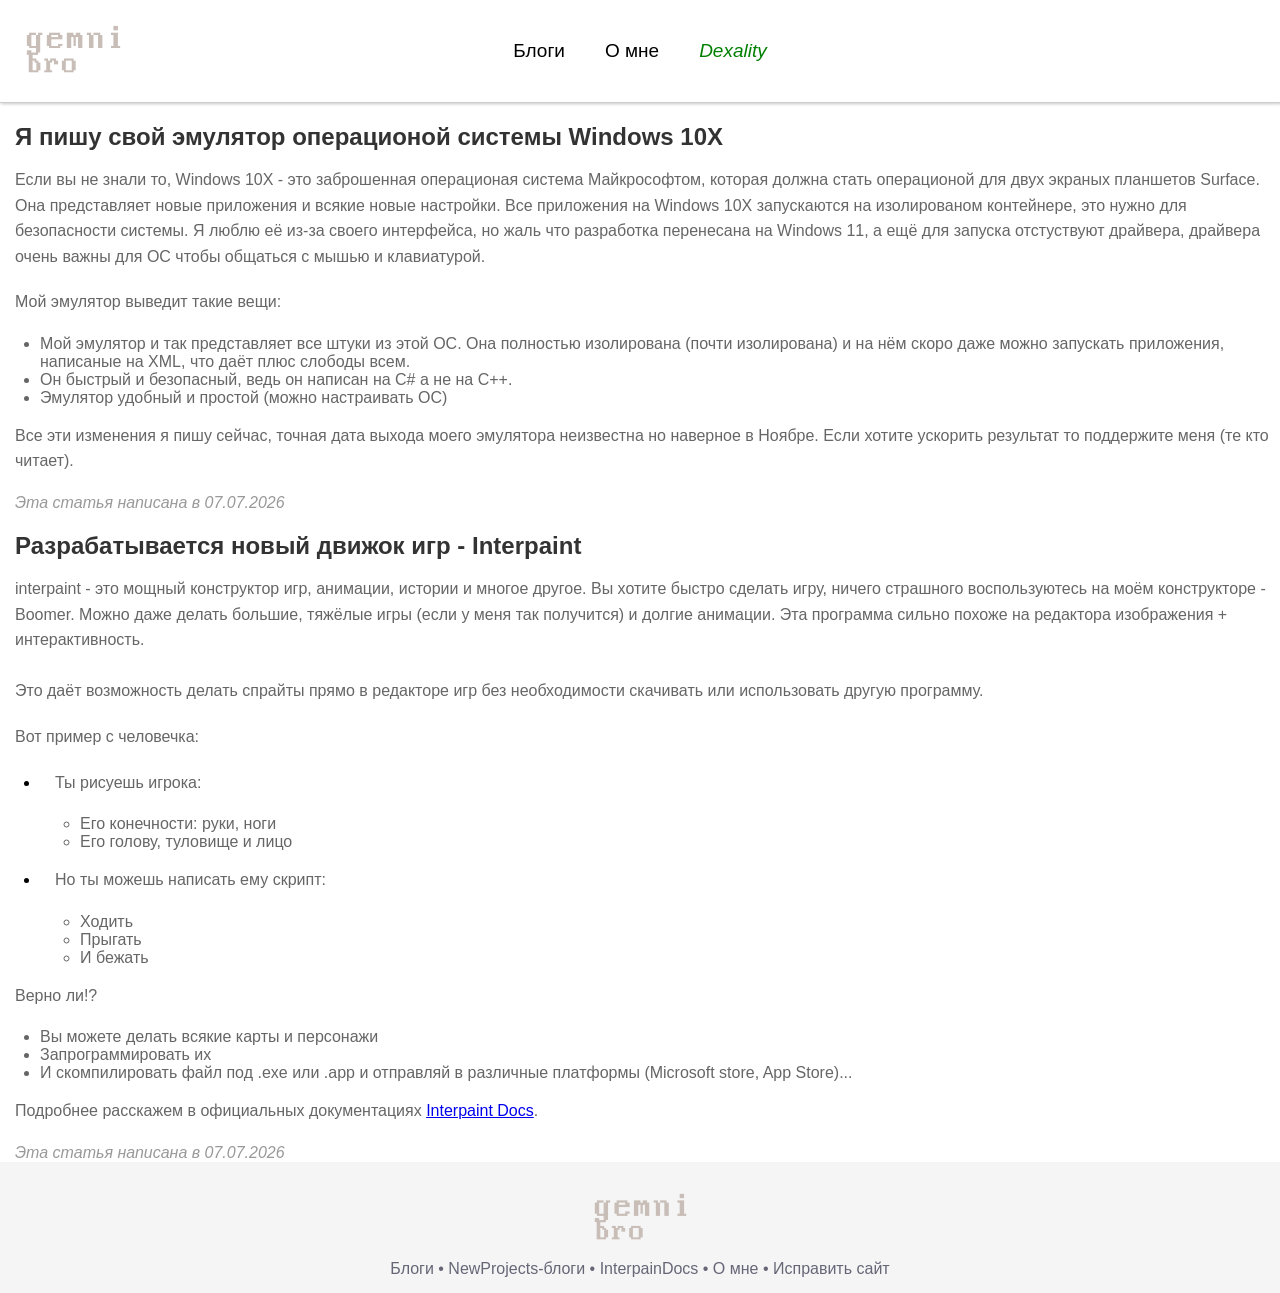
<file: index.html>
<!DOCTYPE html>
<html lang="ru">
<head>
    <meta charset="UTF-8">
    <meta name="viewport" content="width=device-width, initial-scale=1.0">
    <title>gemnibro: home and news</title>
    <link rel="stylesheet" href="set.css">
    <link rel="stylesheet" href="header.css">
    <link rel="stylesheet" href="text.css">
    <link rel="stylesheet" href="footer.css">
    <link rel="icon" type="image/png" href="favicon.png">
</head>

<body>
    <header width="500px" height="500px">
        <nav>
            <div class="center_elements">
                <a href="index.html" class="home"><img src="asset_zone/gb-logo.png" alt="gemnibro logo" height="50"></a>
                <a href="Blog/index.html"><button class="navigation-style">Блоги</button></a>
                <a href="About/index.html"><button class="navigation-style">О мне</button></a>
                <a href="Dexality/index.html"><button class="navigation-style"><i style="color: green">Dexality</i></button></a>
            </div>
        </nav>
    </header>

    <main>
            <h2>Я пишу свой эмулятор операционой системы Windows 10X</h2>
            <p>Если вы не знали то, Windows 10X - это заброшенная операционая система Майкрософтом, которая должна стать операционой для двух экраных планшетов Surface. Она представляет новые приложения и всякие новые настройки. Все приложения на Windows 10X запускаются на изолированом контейнере, это нужно для безопасности системы. Я люблю её из-за своего интерфейса, но жаль что разработка перенесана на Windows 11, а ещё для запуска отстуствуют драйвера, драйвера очень важны для ОС чтобы общаться с мышью и клавиатурой.</p>
            <p>Мой эмулятор выведит такие вещи:</p>
            <ul>
                <li style="color:#666; font-family: 'Segoe UI', 'San Francisco', Helvetica, Arial, sans-serif;">Мой эмулятор и так представляет все штуки из этой ОС. Она полностью изолирована (почти изолирована) и на нём скоро даже можно запускать приложения, написаные на XML, что даёт плюс слободы всем.</li>
                <li style="color:#666; font-family: 'Segoe UI', 'San Francisco', Helvetica, Arial, sans-serif;">Он быстрый и безопасный, ведь он написан на C# а не на C++.</li>
                <li style="color:#666; font-family: 'Segoe UI', 'San Francisco', Helvetica, Arial, sans-serif;">Эмулятор удобный и простой (можно настраивать ОС)</li>
            </ul>
            <p>Все эти изменения я пишу сейчас, точная дата выхода моего эмулятора неизвестна но наверное в Ноябре. Если хотите ускорить результат то поддержите меня (те кто читает).</p>
        </article>

        <label><i>Эта статья написана в <time datetime="07/07/2026">07.07.2026</time></i></label>
        
        <!--2-->

        <article>
            <h2>Разрабатывается новый движок игр - Interpaint</h2>
            <p>interpaint - это мощный конструктор игр, анимации, истории и многое другое. Вы хотите быстро сделать игру, ничего страшного воспользуютесь на моём конструкторе - Boomer. Можно даже делать большие, тяжёлые игры (если у меня так получится) и долгие анимации. Эта программа сильно похоже на редактора изображения + интерактивность.<br><br>Это даёт возможность делать спрайты прямо в редакторе игр без необходимости скачивать или использовать другую программу.</p>
            <p>Вот пример с человечка:</p>
            <ul>
                <li>
                    <p>Ты рисуешь игрока:</p>
                    <ul>
                        <li style="color:#666; font-family: 'Segoe UI', 'San Francisco', Helvetica, Arial, sans-serif;">Его конечности: руки, ноги</li>
                        <li style="color:#666; font-family: 'Segoe UI', 'San Francisco', Helvetica, Arial, sans-serif;">Его голову, туловище и лицо</li>
                    </ul>
                </li>

                <li>
                    <p>Но ты можешь написать ему скрипт:</p>
                    <ul>
                        <li style="color:#666; font-family: 'Segoe UI', 'San Francisco', Helvetica, Arial, sans-serif;">Ходить</li>
                        <li style="color:#666; font-family: 'Segoe UI', 'San Francisco', Helvetica, Arial, sans-serif;">Прыгать</li>
                        <li style="color:#666; font-family: 'Segoe UI', 'San Francisco', Helvetica, Arial, sans-serif;">И бежать</li>
                    </ul>
                </li>
            </ul>
            <p>Верно ли!?</p>
            <ul>
                <li style="color:#666; font-family: 'Segoe UI', 'San Francisco', Helvetica, Arial, sans-serif;">Вы можете делать всякие карты и персонажи</li>
                <li style="color:#666; font-family: 'Segoe UI', 'San Francisco', Helvetica, Arial, sans-serif;">Запрограммировать их</li>
                <li style="color:#666; font-family: 'Segoe UI', 'San Francisco', Helvetica, Arial, sans-serif;">И скомпилировать файл под .exe или .app и отправляй в различные платформы (Microsoft store, App Store)...</li>
            </ul>
            <p>Подробнее расскажем в официальных документациях <a href="../InterpaintDocs/index.html">Interpaint Docs</a>.</p>
        </article>

        <label><i>Эта статья написана в <time datetime="07/07/2026">07.07.2026</time></i></label>
    </main>
    
    <footer>
        <div class="footer-navigation-container">
            <div class="footer-navigation-logo">
                <img src="asset_zone/gb-logo.png" alt="gemnibro logo" width="95">
            </div>
        
            <div class="footer-navigation-container">
                <a href="../Blog/index.html" class="footer-navigation-text">Блоги</a><span style="color:#667"> • </span>
                <a href="../NewProjects/index.html" class="footer-navigation-text">NewProjects-блоги</a><span style="color:#667"> • </span>
                <a href="../InterpaintDocs/index.html" class="footer-navigation-text">InterpainDocs</a><span style="color:#667"> • </span>
                <a href="../About/index.html" class="footer-navigation-text">О мне</a><span style="color:#667"> • </span>
                <a href="https://github.com/gemnibro-ux/gemnibro-ux.github.io/issues" class="footer-navigation-text">Исправить сайт</a> 
            </div>
        </div>
    </footer>
</body>
</html>
</file>
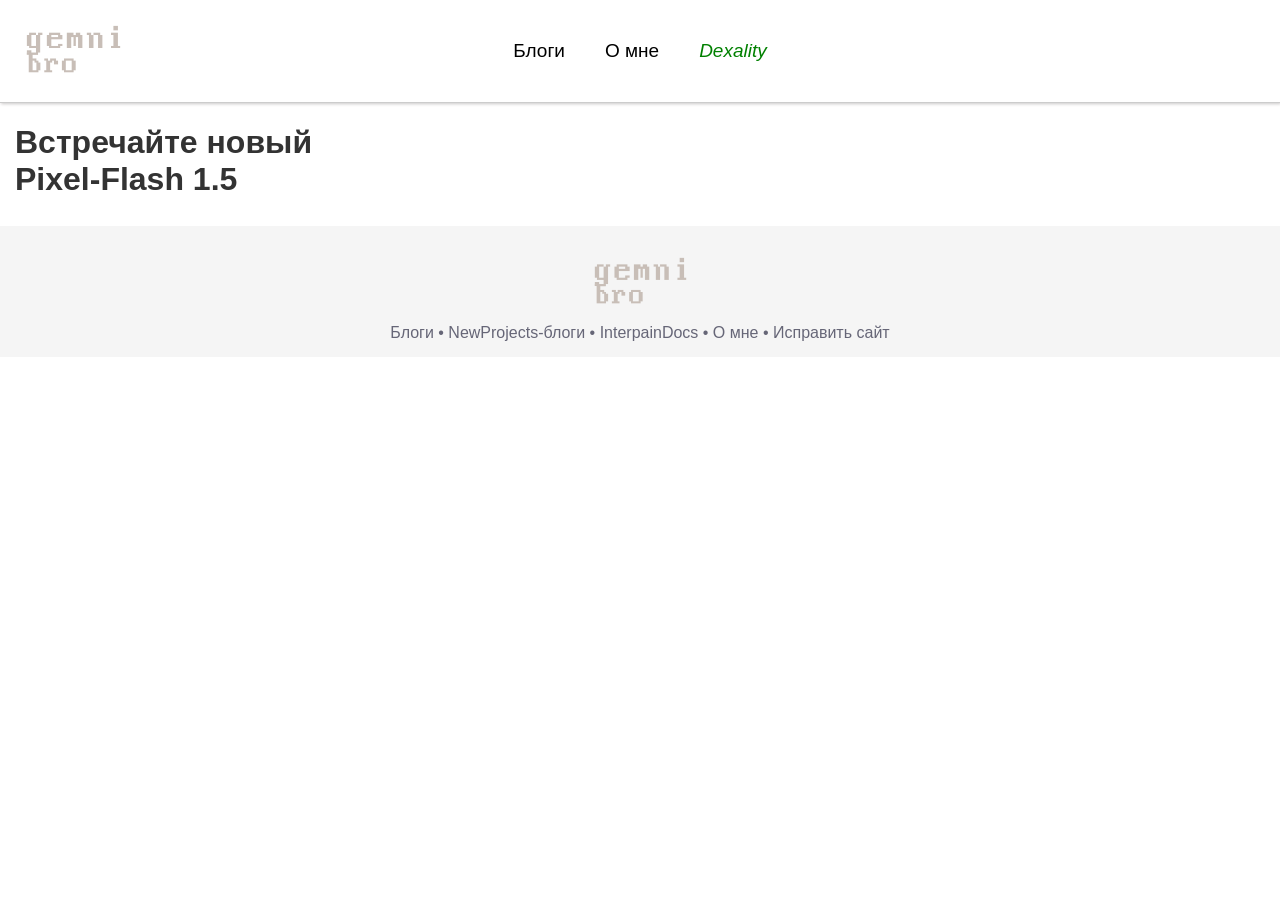
<file: about/index.html>
<!DOCTYPE html>
<html lang="ru">
<head>
    <meta charset="UTF-8">
    <meta name="viewport" content="width=device-width, initial-scale=1.0">
    <title>gemnibro: About</title>
    <link rel="stylesheet" href="../set.css">
    <link rel="stylesheet" href="../header.css">
    <link rel="stylesheet" href="../text.css">
    <link rel="stylesheet" href="../footer.css">
    <link rel="icon" type="image/png" href="../favicon.png">
</head>
<body>
    <header width="500px" height="500px">
        <nav>
            <div class="center_elements">
                <a href="../index.html" class="home"><img src="asset_zone/gb-logo.png" alt="gemnibro logo" height="50"></a>
                <a href="../Blog/index.html"><button class="navigation-style">Блоги</button></a>
                <a href="index.html"><button class="navigation-style">О мне</button></a>
                <a href="../Dexality/index.html"><button class="navigation-style"><i style="color: green">Dexality</i></button></a>
            </div>
        </nav>
    </header>
    <main>
        <div id="welcome-ground" class="welcome_ground_css">
            <h1 class="text_css">Встречайте новый<br>Pixel-Flash 1.5</h1>
            <div class="cursor"></div>
        </div>
    </main>

    <br>


    <footer>
        <div class="footer-navigation-container">
            <div class="footer-navigation-logo">
                <img src="asset_zone/gb-logo.png" alt="gemnibro logo" width="95">
            </div>
        
            <div class="footer-navigation-container">
                <a href="../Blog/index.html" class="footer-navigation-text">Блоги</a><span style="color:#667"> • </span>
                <a href="../NewProjects/index.html" class="footer-navigation-text">NewProjects-блоги</a><span style="color:#667"> • </span>
                <a href="../InterpaintDocs/index.html" class="footer-navigation-text">InterpainDocs</a><span style="color:#667"> • </span>
                <a href="../About/index.html" class="footer-navigation-text">О мне</a><span style="color:#667"> • </span>
                <a href="https://github.com/gemnibro-ux/gemnibro-ux.github.io/issues" class="footer-navigation-text">Исправить сайт</a> 
            </div>
        </div>
    </footer>
</body>
</html>
</file>
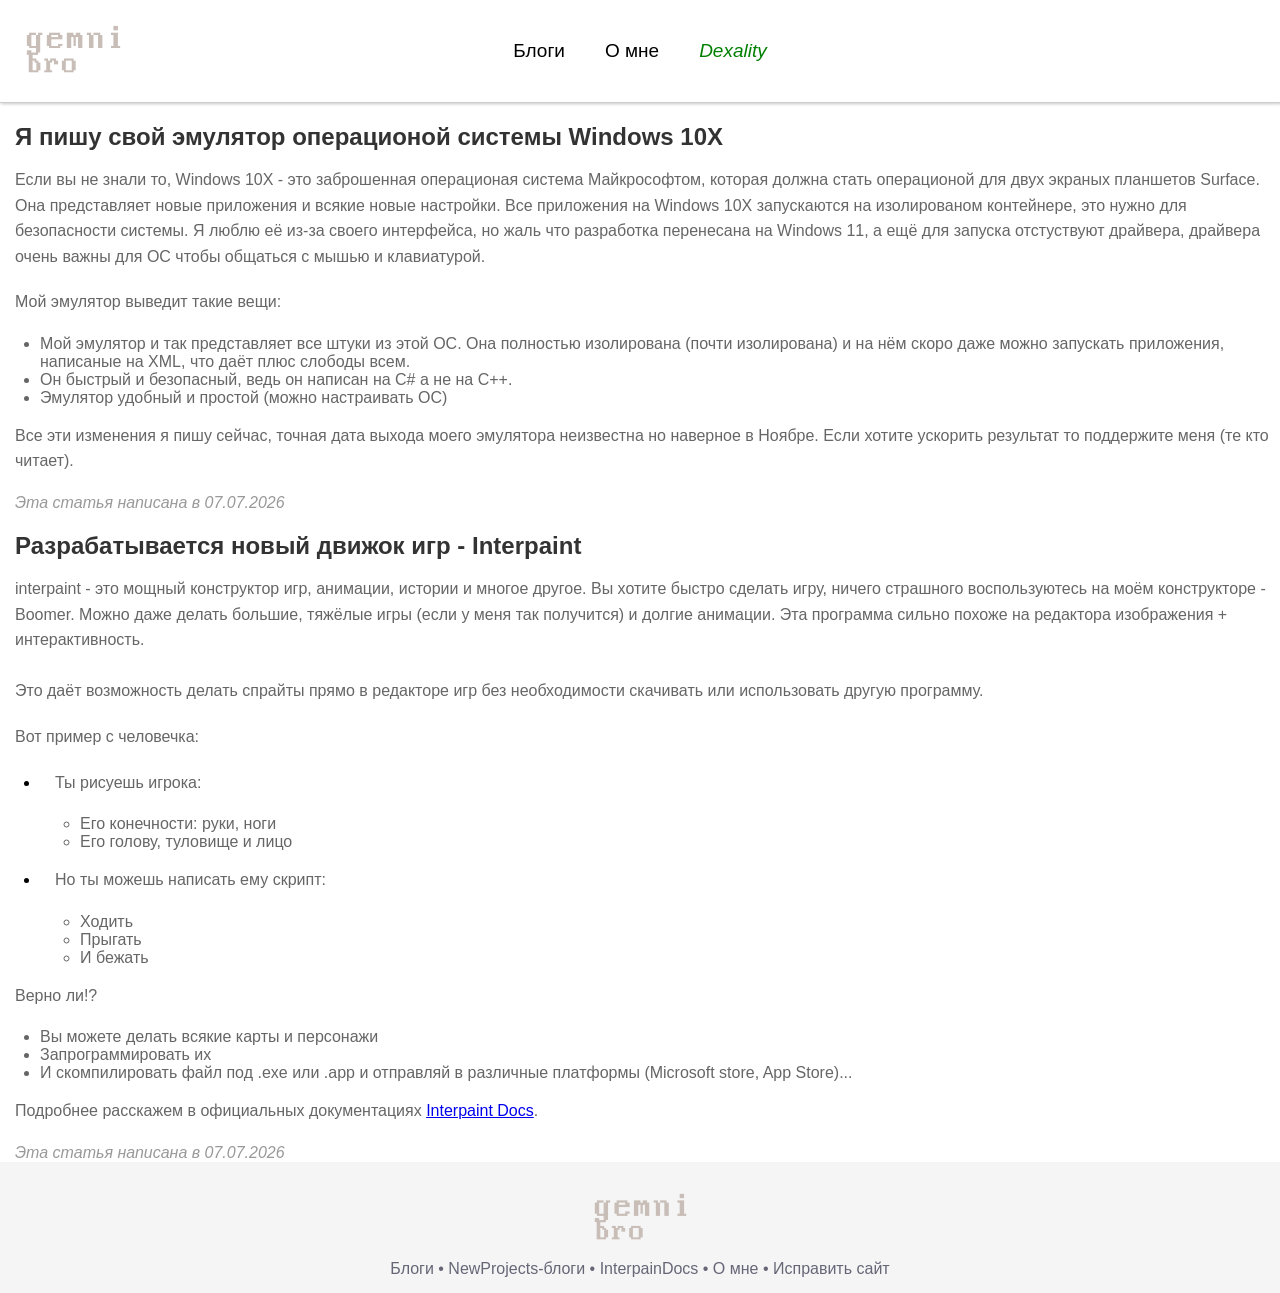
<file: Blog/index.html>
<!DOCTYPE html>
<html lang="ru">
<head>
    <meta charset="UTF-8">
    <meta name="viewport" content="width=device-width, initial-scale=1.0">
    <title>gemnibro: home and news</title>
    <link rel="stylesheet" href="../set.css">
    <link rel="stylesheet" href="../header.css">
    <link rel="stylesheet" href="../text.css">
    <link rel="stylesheet" href="../footer.css">
    <link rel="icon" type="image/png" href="../favicon.png">
</head>

<body>
    <header width="500px" height="500px">
        <nav>
            <div class="center_elements">
                <a href="../index.html" class="home"><img src="asset_zone/gb-logo.png" alt="gemnibro logo" height="50"></a>
                <a href="index.html"><button class="navigation-style">Блоги</button></a>
                <a href="../About/index.html"><button class="navigation-style">О мне</button></a>
                <a href="../Dexality/index.html"><button class="navigation-style"><i style="color: green">Dexality</i></button></a>
            </div>
        </nav>
    </header>

    <main>

        <!--1-->

        <article>

            <h2>Я пишу свой эмулятор операционой системы Windows 10X</h2>
            <p>Если вы не знали то, Windows 10X - это заброшенная операционая система Майкрософтом, которая должна стать операционой для двух экраных планшетов Surface. Она представляет новые приложения и всякие новые настройки. Все приложения на Windows 10X запускаются на изолированом контейнере, это нужно для безопасности системы. Я люблю её из-за своего интерфейса, но жаль что разработка перенесана на Windows 11, а ещё для запуска отстуствуют драйвера, драйвера очень важны для ОС чтобы общаться с мышью и клавиатурой.</p>
            <p>Мой эмулятор выведит такие вещи:</p>
            <ul>
                <li style="color:#666; font-family: 'Segoe UI', 'San Francisco', Helvetica, Arial, sans-serif;">Мой эмулятор и так представляет все штуки из этой ОС. Она полностью изолирована (почти изолирована) и на нём скоро даже можно запускать приложения, написаные на XML, что даёт плюс слободы всем.</li>
                <li style="color:#666; font-family: 'Segoe UI', 'San Francisco', Helvetica, Arial, sans-serif;">Он быстрый и безопасный, ведь он написан на C# а не на C++.</li>
                <li style="color:#666; font-family: 'Segoe UI', 'San Francisco', Helvetica, Arial, sans-serif;">Эмулятор удобный и простой (можно настраивать ОС)</li>
            </ul>
            <p>Все эти изменения я пишу сейчас, точная дата выхода моего эмулятора неизвестна но наверное в Ноябре. Если хотите ускорить результат то поддержите меня (те кто читает).</p>
        </article>

        <label><i>Эта статья написана в <time datetime="07/07/2026">07.07.2026</time></i></label>
        
        <!--2-->

        <article>
            <h2>Разрабатывается новый движок игр - Interpaint</h2>
            <p>interpaint - это мощный конструктор игр, анимации, истории и многое другое. Вы хотите быстро сделать игру, ничего страшного воспользуютесь на моём конструкторе - Boomer. Можно даже делать большие, тяжёлые игры (если у меня так получится) и долгие анимации. Эта программа сильно похоже на редактора изображения + интерактивность.<br><br>Это даёт возможность делать спрайты прямо в редакторе игр без необходимости скачивать или использовать другую программу.</p>
            <p>Вот пример с человечка:</p>
            <ul>
                <li>
                    <p>Ты рисуешь игрока:</p>
                    <ul>
                        <li style="color:#666; font-family: 'Segoe UI', 'San Francisco', Helvetica, Arial, sans-serif;">Его конечности: руки, ноги</li>
                        <li style="color:#666; font-family: 'Segoe UI', 'San Francisco', Helvetica, Arial, sans-serif;">Его голову, туловище и лицо</li>
                    </ul>
                </li>

                <li>
                    <p>Но ты можешь написать ему скрипт:</p>
                    <ul>
                        <li style="color:#666; font-family: 'Segoe UI', 'San Francisco', Helvetica, Arial, sans-serif;">Ходить</li>
                        <li style="color:#666; font-family: 'Segoe UI', 'San Francisco', Helvetica, Arial, sans-serif;">Прыгать</li>
                        <li style="color:#666; font-family: 'Segoe UI', 'San Francisco', Helvetica, Arial, sans-serif;">И бежать</li>
                    </ul>
                </li>
            </ul>
            <p>Верно ли!?</p>
            <ul>
                <li style="color:#666; font-family: 'Segoe UI', 'San Francisco', Helvetica, Arial, sans-serif;">Вы можете делать всякие карты и персонажи</li>
                <li style="color:#666; font-family: 'Segoe UI', 'San Francisco', Helvetica, Arial, sans-serif;">Запрограммировать их</li>
                <li style="color:#666; font-family: 'Segoe UI', 'San Francisco', Helvetica, Arial, sans-serif;">И скомпилировать файл под .exe или .app и отправляй в различные платформы (Microsoft store, App Store)...</li>
            </ul>
            <p>Подробнее расскажем в официальных документациях <a href="../InterpaintDocs/index.html">Interpaint Docs</a>.</p>
        </article>

        <label><i>Эта статья написана в <time datetime="07/07/2026">07.07.2026</time></i></label>
    </main>

    <footer>
        <div class="footer-navigation-container">
            <div class="footer-navigation-logo">
                <img src="asset_zone/gb-logo.png" alt="gemnibro logo" width="95">
            </div>
        
            <div class="footer-navigation-container">
                <a href="../Blog/index.html" class="footer-navigation-text">Блоги</a><span style="color:#667"> • </span>
                <a href="../NewProjects/index.html" class="footer-navigation-text">NewProjects-блоги</a><span style="color:#667"> • </span>
                <a href="../InterpaintDocs/index.html" class="footer-navigation-text">InterpainDocs</a><span style="color:#667"> • </span>
                <a href="../About/index.html" class="footer-navigation-text">О мне</a><span style="color:#667"> • </span>
                <a href="https://github.com/gemnibro-ux/gemnibro-ux.github.io/issues" class="footer-navigation-text">Исправить сайт</a> 
            </div>
        </div>
    </footer>
</body>
</html>
</file>
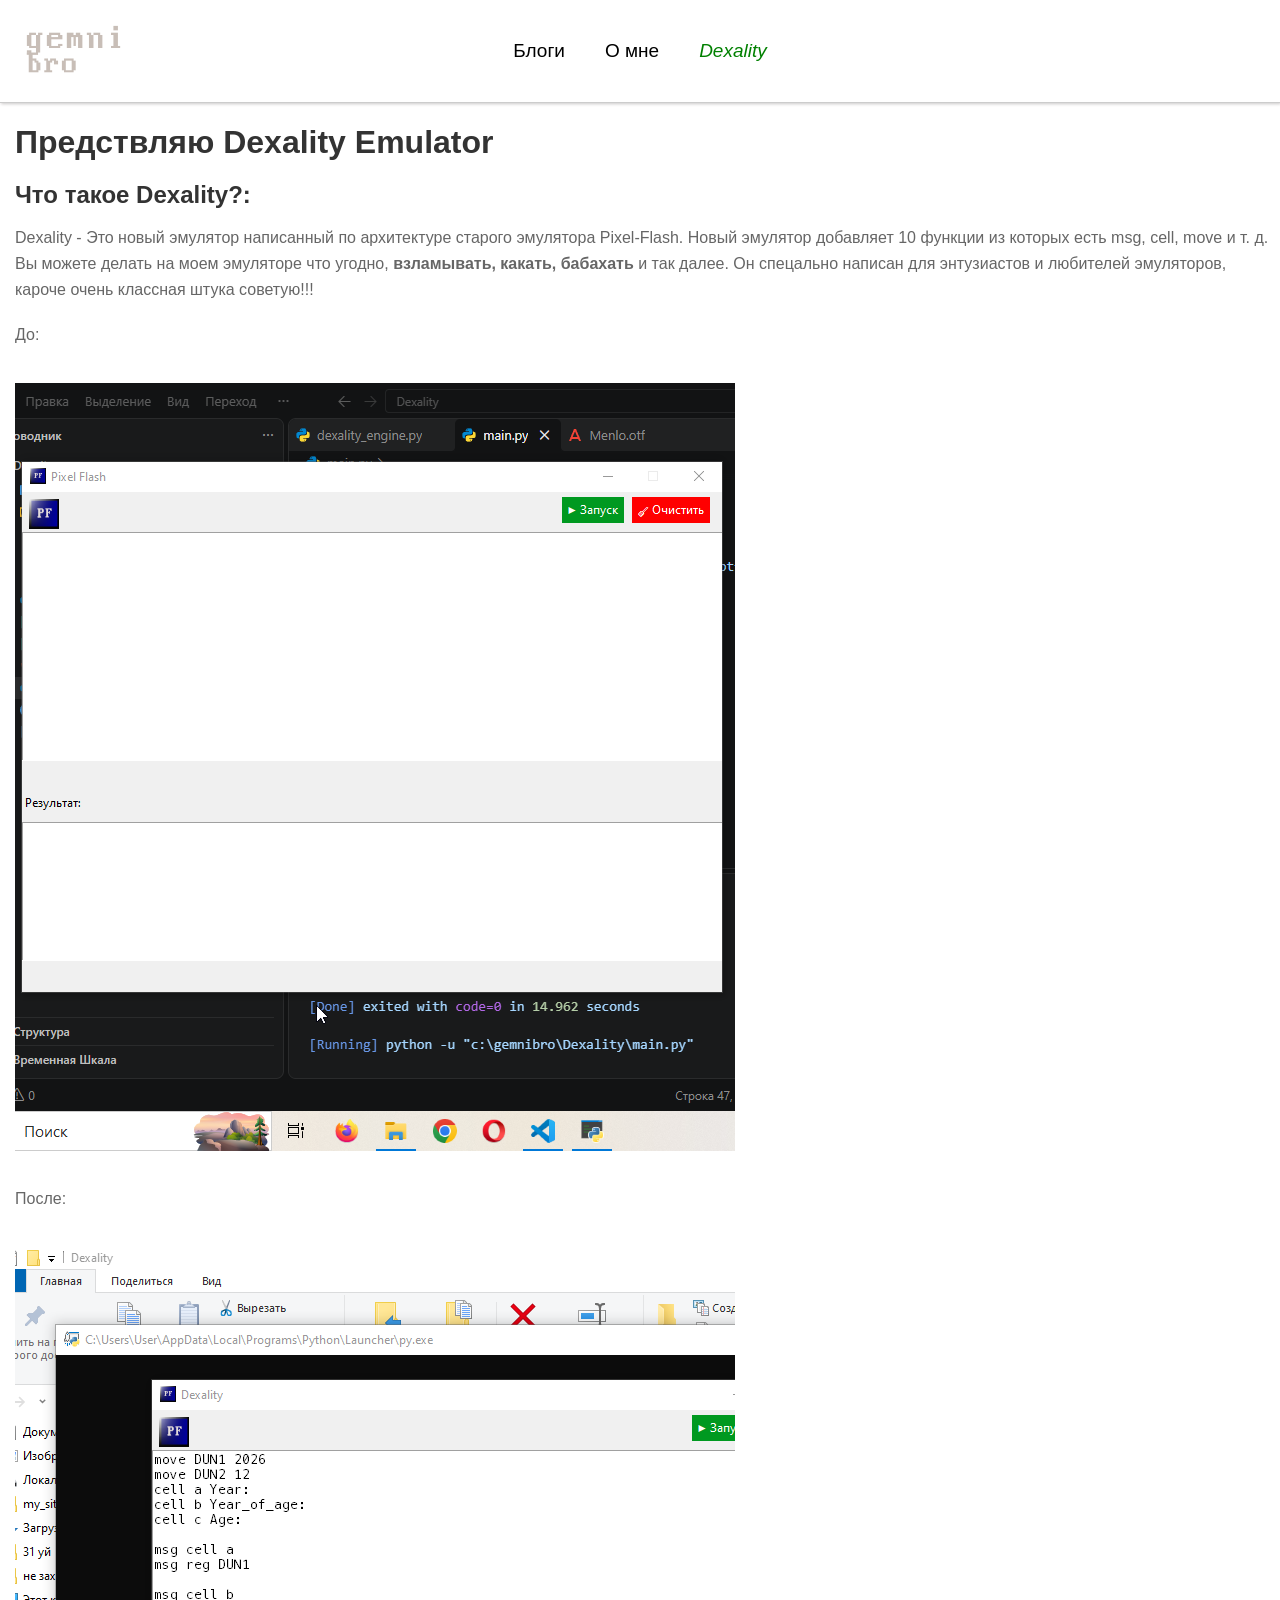
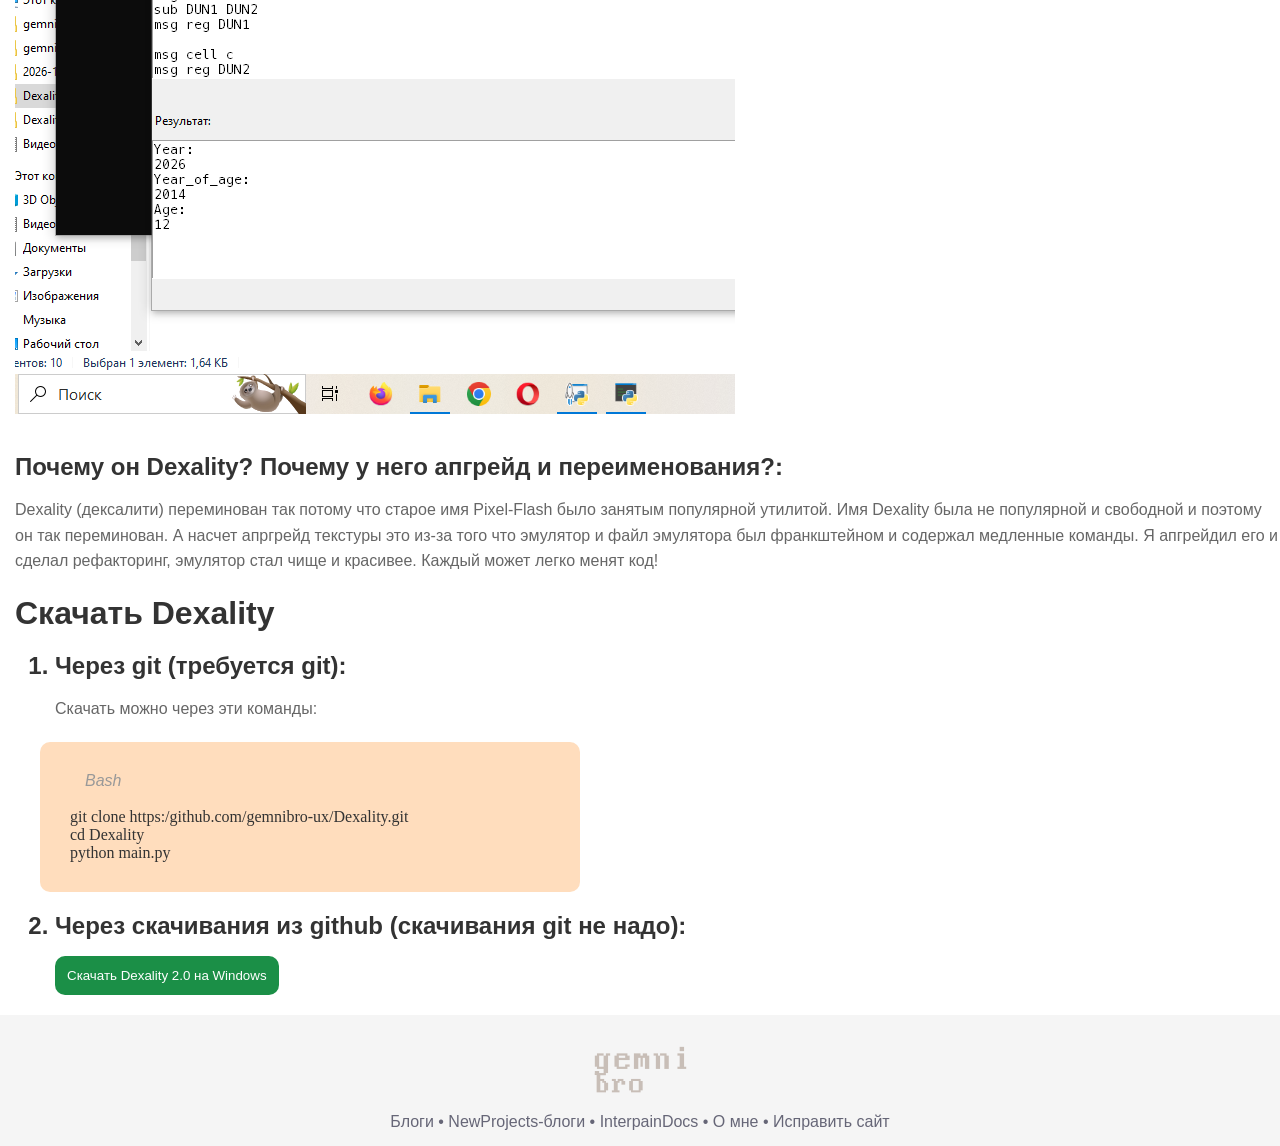
<file: Dexality/index.html>
<!DOCTYPE html>
<html lang="ru">
<head>
    <meta charset="UTF-8">
    <meta name="viewport" content="width=device-width, initial-scale=1.0">
    <title>gemnibro: home and news</title>
    <link rel="stylesheet" href="../set.css">
    <link rel="stylesheet" href="../header.css">
    <link rel="stylesheet" href="../text.css">
    <link rel="stylesheet" href="../footer.css">
    <link rel="stylesheet" href="../mystyles.css">
    <link rel="icon" type="image/png" href="../favicon.png">
</head>

<body>
    <header width="500px" height="500px">
        <nav>
            <div class="center_elements">
                <a href="../index.html" class="home"><img src="asset_zone/gb-logo.png" alt="gemnibro logo" height="50"></a>
                <a href="../Blog/index.html"><button class="navigation-style">Блоги</button></a>
                <a href="../About/index.html"><button class="navigation-style">О мне</button></a>
                <a href="index.html"><button class="navigation-style"><i style="color: green">Dexality</i></button></a>
            </div>
        </nav>
    </header>

    <main>
        <h1>Предствляю Dexality Emulator</h1>

        <h2>Что такое Dexality?:</h2>

        <p>Dexality - Это новый эмулятор написанный по архитектуре старого эмулятора Pixel-Flash. Новый эмулятор добавляет 10 функции из которых есть msg, cell, move и т. д. Вы можете делать на моем эмуляторе что угодно, <b>взламывать, какать, бабахать</b> и так далее. Он спецально написан для энтузиастов и любителей эмуляторов, кароче очень классная штука советую!!!</p>
        <p>До:</p>
        <img alt="before" src="asset_zone/before.png">
        <p>После:</p>
        <img alt="after" src="asset_zone/after.png">
        <h2>Почему он Dexality? Почему у него апгрейд и переименования?:</h2>

        <p>Dexality (дексалити) переминован так потому что старое имя Pixel-Flash было занятым популярной утилитой. Имя Dexality была не популярной и свободной и поэтому он так переминован. А насчет апргрейд текстуры это из-за того что эмулятор и файл эмулятора был франкштейном и содержал медленные команды. Я апгрейдил его и сделал рефакторинг, эмулятор стал чище и красивее. Каждый может легко менят код!</p>

        <h1>Скачать Dexality</h1>
        <ol>
            <h2><li>Через git (требуется git):</li></h2>
            <p>
                Скачать можно через эти команды:
                <br>
                <div class="script">
                    <label><i>Bash</i></label><br>
                    <br>git clone https:/github.com/gemnibro-ux/Dexality.git
                    <br>cd Dexality
                    <br>python main.py
                </div>
            </p>
            <h2><li>Через скачивания из github (скачивания git не надо):</li></h2>
            <p>
                <a href="https://github.com/gemnibro-ux/Dexality/releases/tag/Rel-Dexality/2.0"><button class="dlbtnclass">Скачать Dexality 2.0 на Windows</button></a>
            </p>
        </ol>
    </main>

    <footer>
        <div class="footer-navigation-container">
            <div class="footer-navigation-logo">
                <img src="asset_zone/gb-logo.png" alt="gemnibro logo" width="95">
            </div>
        
            <div class="footer-navigation-container">
                <a href="../Blog/index.html" class="footer-navigation-text">Блоги</a><span style="color:#667"> • </span>
                <a href="../NewProjects/index.html" class="footer-navigation-text">NewProjects-блоги</a><span style="color:#667"> • </span>
                <a href="../InterpaintDocs/index.html" class="footer-navigation-text">InterpainDocs</a><span style="color:#667"> • </span>
                <a href="../About/index.html" class="footer-navigation-text">О мне</a><span style="color:#667"> • </span>
                <a href="https://github.com/gemnibro-ux/gemnibro-ux.github.io/issues" class="footer-navigation-text">Исправить сайт</a> 
            </div>
        </div>
    </footer>
</body>
</html>
</file>
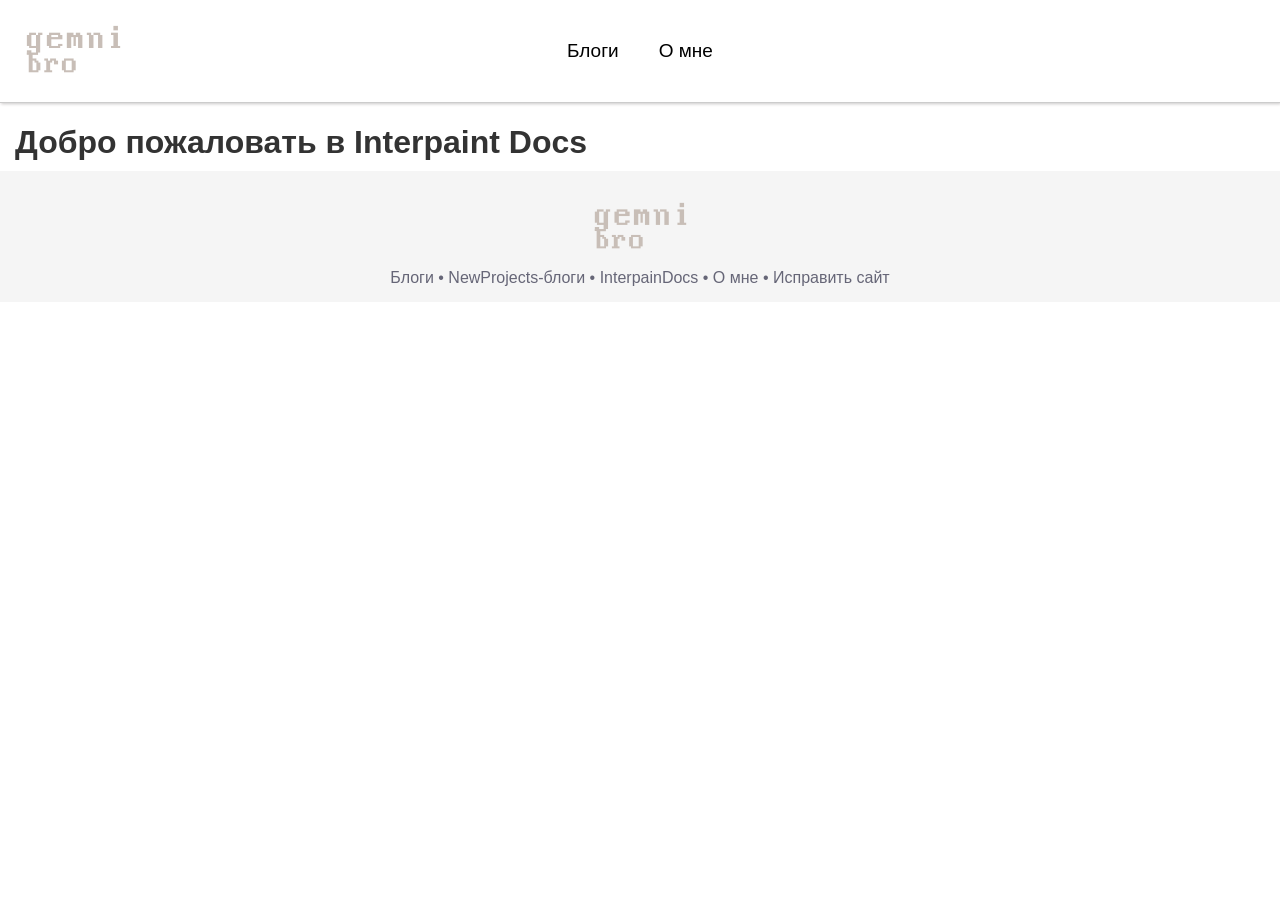
<file: InterpaintDocs/index.html>
<!DOCTYPE html>
<html lang="ru">
<head>
    <meta charset="UTF-8">
    <meta name="viewport" content="width=device-width, initial-scale=1.0">
    <title>Interpaint Docs</title>
    <link rel="stylesheet" href="../set.css">
    <link rel="stylesheet" href="../header.css">
    <link rel="stylesheet" href="../text.css">
    <link rel="stylesheet" href="../footer.css">
    <link rel="icon" type="image/png" href="../favicon.png">
</head>
<body>
    <header width="500px" height="500px">
        <nav>
            <div class="center_elements">
                <a href="../index.html" class="home"><img src="asset_zone/gb-logo.png" alt="gemnibro logo" height="50"></a>
                <a href="../Blog/index.html"><button class="navigation-style">Блоги</button></a>
                <a href="../About/index.html"><button class="navigation-style">О мне</button></a>
            </div>
        </nav>
    </header>
    <h1>Добро пожаловать в Interpaint Docs</h1>
    <footer>
        <div class="footer-navigation-container">
            <div class="footer-navigation-logo">
                <img src="asset_zone/gb-logo.png" alt="gemnibro logo" width="95">
            </div>
        
            <div class="footer-navigation-container">
                <a href="../Blog/index.html" class="footer-navigation-text">Блоги</a><span style="color:#667"> • </span>
                <a href="../NewProjects/index.html" class="footer-navigation-text">NewProjects-блоги</a><span style="color:#667"> • </span>
                <a href="../InterpaintDocs/index.html" class="footer-navigation-text">InterpainDocs</a><span style="color:#667"> • </span>
                <a href="../About/index.html" class="footer-navigation-text">О мне</a><span style="color:#667"> • </span>
                <a href="../javascript:void(0)" class="footer-navigation-text">Исправить сайт</a> 
            </div>
        </div>
    </footer>
</body>
</html>
</file>
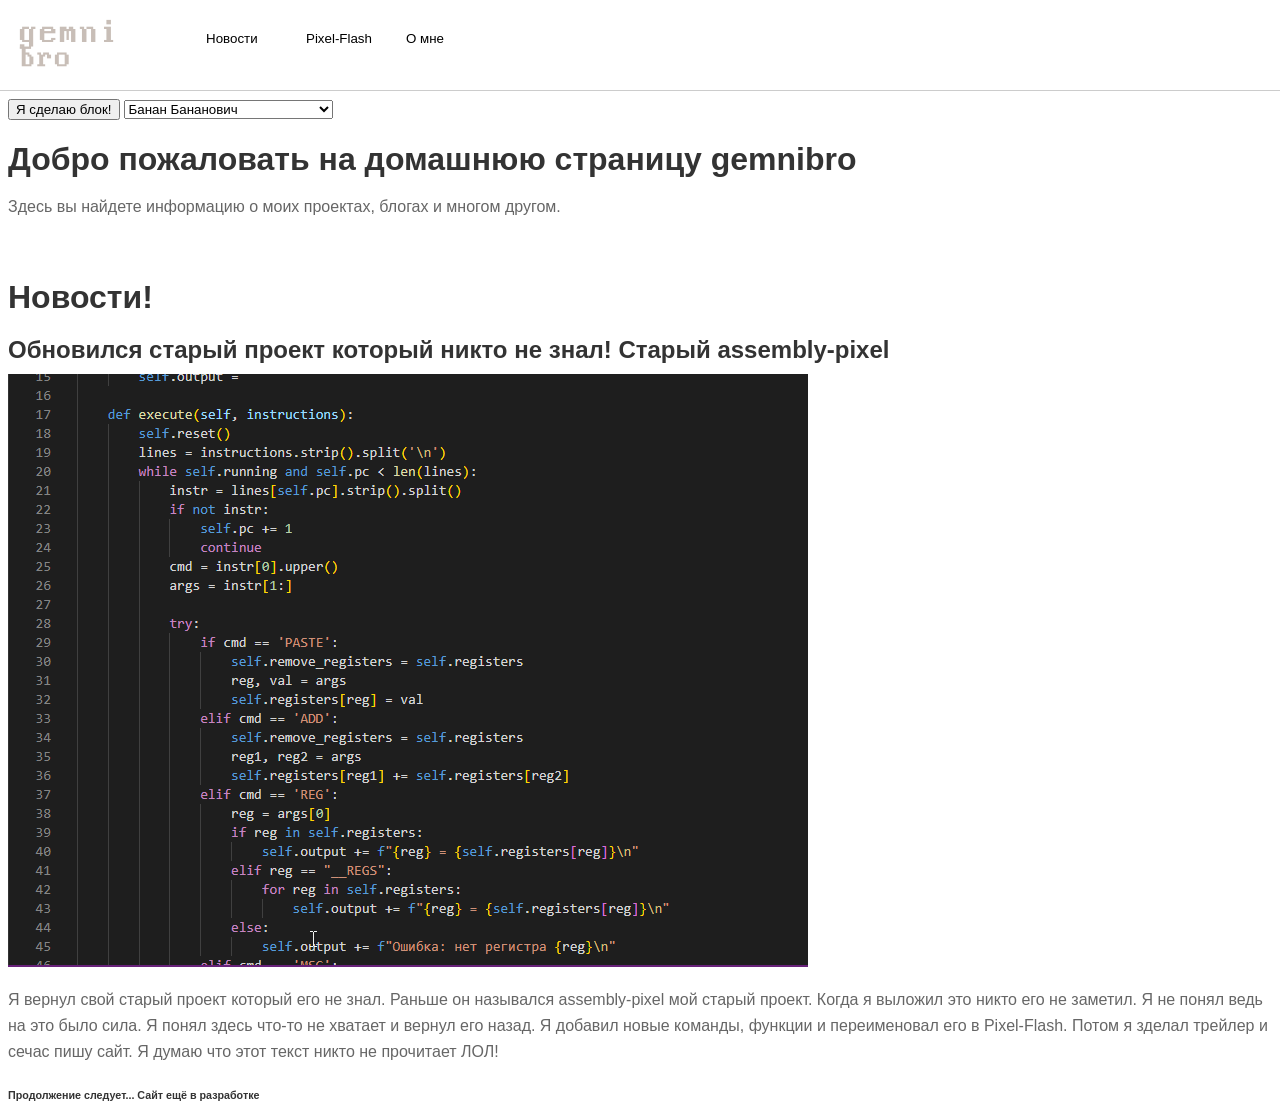
<file: home.htm>
<!DOCTYPE html>
<html lang="ru">
<head>
    <meta charset="UTF-8">
    <meta name="viewport" content="width=device-width, initial-scale=1.0">
    <title>gemnibro Home</title>
    <link rel="stylesheet" href="styles.css">
    <link rel="stylesheet" href="fall.css">
</head>
<body>
    <header style="padding: 10px;" width="500px" height="500px">
        <nav>
            <a href="c:\gemnibro\My Web Sites\Pixel-Flash Site\home.htm"><img src="gb-logo.png" alt="gemnibro logo" class="logo" height="50"></a>
            <a href="c:\gemnibro\My Web Sites\Pixel-Flash Site\news.htm"><button class="navigation-style" style="left: 200px;">Новости</button></a>
            <a href="c:\gemnibro\My Web Sites\Pixel-Flash Site\pixel-flash.htm"><button class="navigation-style" style="left: 300px;">Pixel-Flash</button></a>
            <a href="c:\gemnibro\My Web Sites\Pixel-Flash Site\me.htm"><button class="navigation-style" style="left: 400px;">О мне</button></a>
        </nav>
    </header>
    <hr style="border: none; background-color: #ccc; height: 1px; width: 102%; margin-left: -1%;">
    <button onclick="var select_a = document.getElementById('a'); var fruit = prompt('Введите знаменитого человека ' + select_a.value + ' ты наш!'); if (fruit) { const option_a = document.createElement('option'); option_a.text = fruit; option_a.value = fruit; select_a.add(option_a); alert('Твой ' + fruit + ' создан!');}">Я сделаю блок!</button>
    <select id="a"><option>Банан Бананович</option><option>Альберт Энтшейн</option><option>Александр Сергеевич Пушкин</option><option>Криштиану Роналду</option><option>Илон Маск</option><option>Майкл Джексон</option></select>
    <h1>Добро пожаловать на домашнюю страницу gemnibro</h1>
    <p>Здесь вы найдете информацию о моих проектах, блогах и многом другом.</p>

    <br>
    <h1>Новости!</h1>
    <article>
        <h2>Обновился старый проект который никто не знал! Старый assembly-pixel</h2>
        <img src="code.png" alt="Pixel-Flash" class="project-image">
        <p>Я вернул свой старый проект который его не знал. Раньше он назывался assembly-pixel мой старый проект. Когда я выложил это никто его не заметил. Я не понял ведь на это было сила. Я понял здесь что-то не хватает и вернул его назад. Я добавил новые команды, функции и переименовал его в Pixel-Flash. Потом я зделал трейлер и сечас пишу сайт. Я думаю что этот текст никто не прочитает ЛОЛ!</p>
    </article>

    <footer><h6>Продолжение следует... Сайт ещё в разработке</h6></footer>
</body>
</html>
</file>
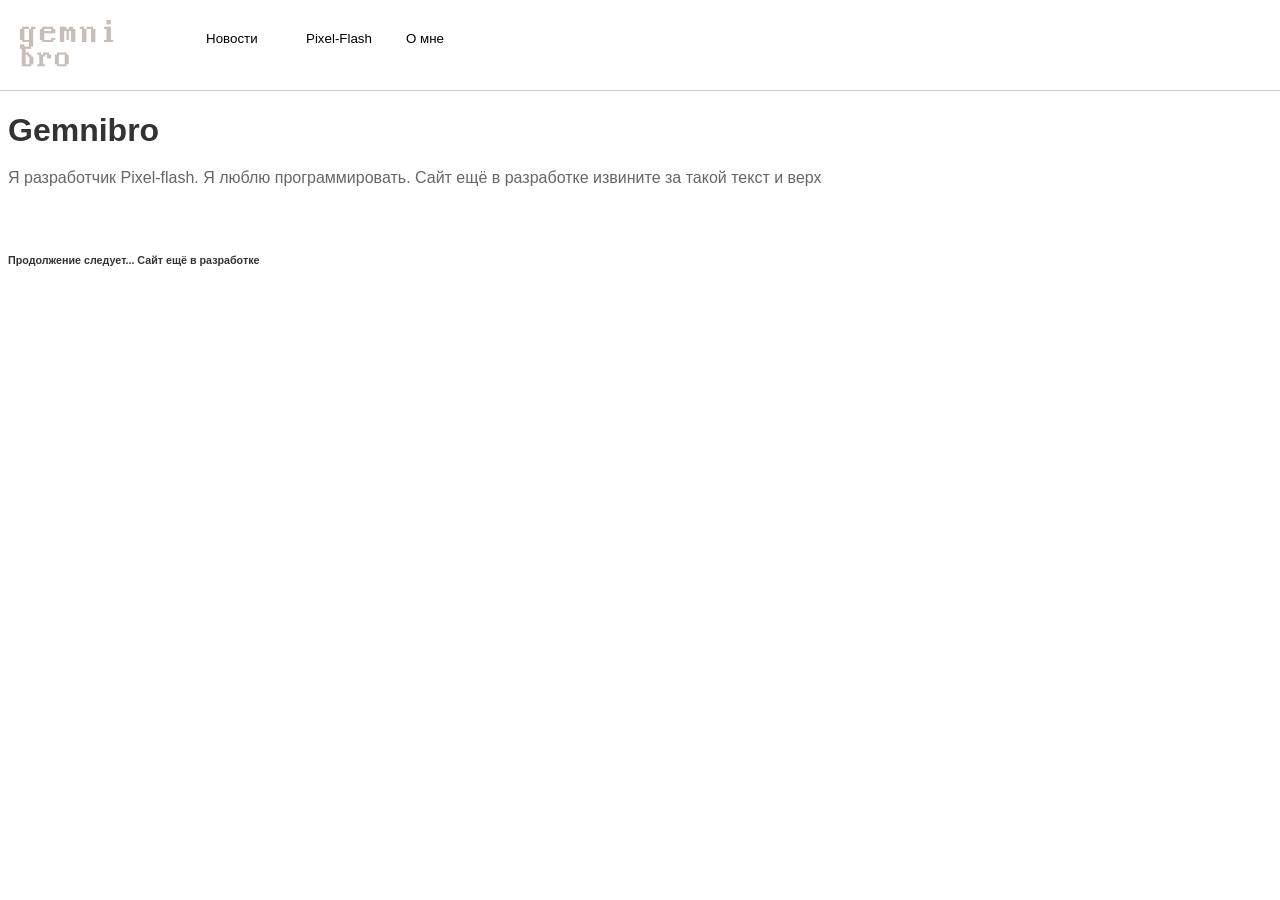
<file: me.htm>
<!DOCTYPE html>
<html lang="ru">
<head>
    <meta charset="UTF-8">
    <meta name="viewport" content="width=device-width, initial-scale=1.0">
    <title>gemnibro Home</title>
    <link rel="stylesheet" href="styles.css">
    <link rel="stylesheet" href="fall.css">
</head>
<body>
    <header style="padding: 10px;" width="500px" height="500px">
        <nav>
            <a href="c:\gemnibro\My Web Sites\Pixel-Flash Site\home.htm"><img src="gb-logo.png" alt="gemnibro logo" class="logo" height="50"></a>
            <a href="c:\gemnibro\My Web Sites\Pixel-Flash Site\news.htm"><button class="navigation-style" style="left: 200px;">Новости</button></a>
            <a href="c:\gemnibro\My Web Sites\Pixel-Flash Site\pixel-flash.htm"><button class="navigation-style" style="left: 300px;">Pixel-Flash</button></a>
            <a href="c:\gemnibro\My Web Sites\Pixel-Flash Site\me.htm"><button class="navigation-style" style="left: 400px;">О мне</button></a>
        </nav>
    </header>
    <hr style="border: none; background-color: #ccc; height: 1px; width: 102%; margin-left: -1%;">
    <h1>Gemnibro</h1>
    <p>Я разработчик Pixel-flash. Я люблю программировать. Сайт ещё в разработке извините за такой текст и верх</p>
    <br>

    <footer><h6>Продолжение следует... Сайт ещё в разработке</h6></footer>
</body>
</html>
</file>
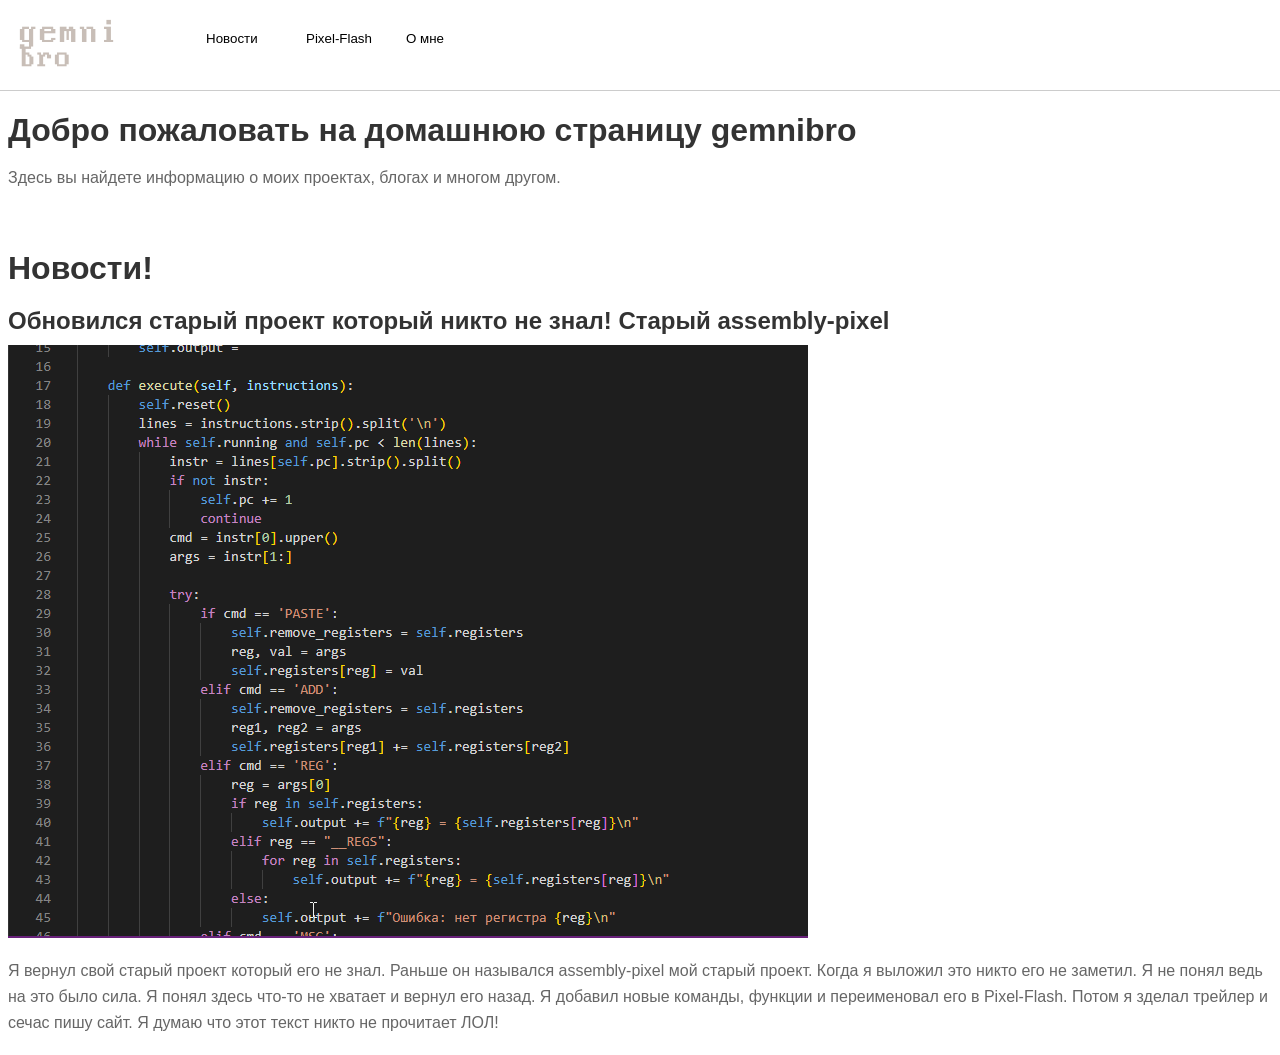
<file: news.htm>
<!DOCTYPE html>
<html lang="ru">
<head>
    <meta charset="UTF-8">
    <meta name="viewport" content="width=device-width, initial-scale=1.0">
    <title>gemnibro Home</title>
    <link rel="stylesheet" href="styles.css">
    <link rel="stylesheet" href="fall.css">
</head>
<body>
    <header style="padding: 10px;" width="500px" height="500px">
        <nav>
            <a href="c:\gemnibro\My Web Sites\Pixel-Flash Site\home.htm"><img src="gb-logo.png" alt="gemnibro logo" class="logo" height="50"></a>
            <a href="c:\gemnibro\My Web Sites\Pixel-Flash Site\news.htm"><button class="navigation-style" style="left: 200px;">Новости</button></a>
            <a href="c:\gemnibro\My Web Sites\Pixel-Flash Site\pixel-flash.htm"><button class="navigation-style" style="left: 300px;">Pixel-Flash</button></a>
            <a href="c:\gemnibro\My Web Sites\Pixel-Flash Site\me.htm"><button class="navigation-style" style="left: 400px;">О мне</button></a>
        </nav>
    </header>
    <hr style="border: none; background-color: #ccc; height: 1px; width: 102%; margin-left: -1%;">
    <h1>Добро пожаловать на домашнюю страницу gemnibro</h1>
    <p>Здесь вы найдете информацию о моих проектах, блогах и многом другом.</p>

    <br>
    <h1>Новости!</h1>
    <article>
        <h2>Обновился старый проект который никто не знал! Старый assembly-pixel</h2>
        <img src="code.png" alt="Pixel-Flash" class="project-image">
        <p>Я вернул свой старый проект который его не знал. Раньше он назывался assembly-pixel мой старый проект. Когда я выложил это никто его не заметил. Я не понял ведь на это было сила. Я понял здесь что-то не хватает и вернул его назад. Я добавил новые команды, функции и переименовал его в Pixel-Flash. Потом я зделал трейлер и сечас пишу сайт. Я думаю что этот текст никто не прочитает ЛОЛ!</p>
    </article>
</body>
</html>
</file>
<file: set.css>
img {
    margin: 15px;
}

body {
    height: 100%;
    margin: 0;
}

body {
    display: flex;
    flex-direction: column;
    flex-basis: auto;
}
</file>
<file: header.css>
header {
    top: 0;
    background-color: white;
    padding: 30px;
    border-bottom: solid 1px #ccc;
    box-shadow: 1px 1px 3px rgb(203, 200, 200);
}

.navigation-style {
    padding: 10px 20px;
    border: none;
    background: none; 
 
    cursor: pointer; 
    font-family: Satoshi, Geist, Geneva, Verdana, sans-serif;
    font-size: 19px;
    transition: transform 0.2s ease; 
}

.center_elements {
    display: flex;
    justify-content: center;
    align-items: center;
}

.home {
    position: absolute;
    left: 10px;
}

.home:hover {
    filter: brightness(0) saturate(98%) invert(14%) sepia(95%) saturate(7300%) 
}

.navigation-style:hover {
    background-color: rgba(245, 245, 245, 253);
    border-radius: 25px;
    transform: scale(1.05) translateY(-4px);
}
</file>
<file: text.css>
h1, h2, h3, h4, h5, h6 {
    color: #333;
    font-family: 'Segoe UI', 'San Francisco', Helvetica, Arial, sans-serif;
    margin-bottom: 10px;
    margin-left: 15px;
}
p {
    color: #666;
    font-family: 'Segoe UI', 'San Francisco', Helvetica, Arial, sans-serif;
    line-height: 1.6;
    margin-bottom: 20px;
    margin-left: 15px;
}
label {
    color: #999;
    font-family: 'Segoe UI', 'San Francisco', Helvetica, Arial, sans-serif;
    margin-bottom: 20px;
    margin-left: 15px;
}

/* code styles */

.code {
    background-color: #ffddbd;
    font-family: 'Fira Code', Consolas, 'Courier New', monospace;
    padding: 3px;
    border-radius: 8px;
}

.script {
    background-color: #ffddbd;
    border-radius: 10px;
    color:#333;
    font-family: 'Trebuchet MS', 'Lucida Sans Unicode', 'Lucida Grande', 'Lucida Sans';
    padding: 30px;
    width: 480px;
    top: 980px;
}
</file>
<file: footer.css>
footer {
    background-color: whitesmoke;
    padding: 15px;
}

.footer-navigation-container {
    font-family: 'Segoe Ui', Helvetica, Arial, sans-serif;
    text-align: center;
    text-decoration: none;
}

.footer-navigation-text {
    text-decoration: none;
    color: #667;
}

.footer-navigation-logo {
    text-align: center;
}
</file>
<file: mystyles.css>
.dlbtnclass {
    color: white;
    background-color: #1b8f47;
    font-family: Verdana, Geneva, Tahoma, sans-serif;
    border: none;
    border-radius: 10px;
    padding: 12px;
}

.dlbtnclass:hover {
    background-color: #0f6631;
    cursor: pointer;
}
</file>
<file: styles.css>
h1, h2, h3, h4, h5, h6 {
    color: #333;
    font-family: 'Arial', sans-serif;
    margin-bottom: 10px;
}
p {
    color: #666;
    font-family: 'Arial', sans-serif;
    line-height: 1.6;
    margin-bottom: 20px;
}
.navigation-style {
    background: none; 
    border: none; 
    cursor: pointer; 
    border-radius: 3px; 
    font-family: 'Segoe UI', Tahoma, Geneva, Verdana, sans-serif;
    position: absolute;
    top: 30px;
}
.code-container-style {
    background-color: #ffddbd;
    border-radius: 10px;
    color:#333;
    font-family: 'Trebuchet MS', 'Lucida Sans Unicode', 'Lucida Grande', 'Lucida Sans';
    padding: 10px;
    width: 480px;
    top: 980px;
}
</file>
<file: fall.css>
.fallied_image {
    color:black;
    font-family: Arial, Helvetica, sans-serif;
    border: 5px solid black;
}
</file>
